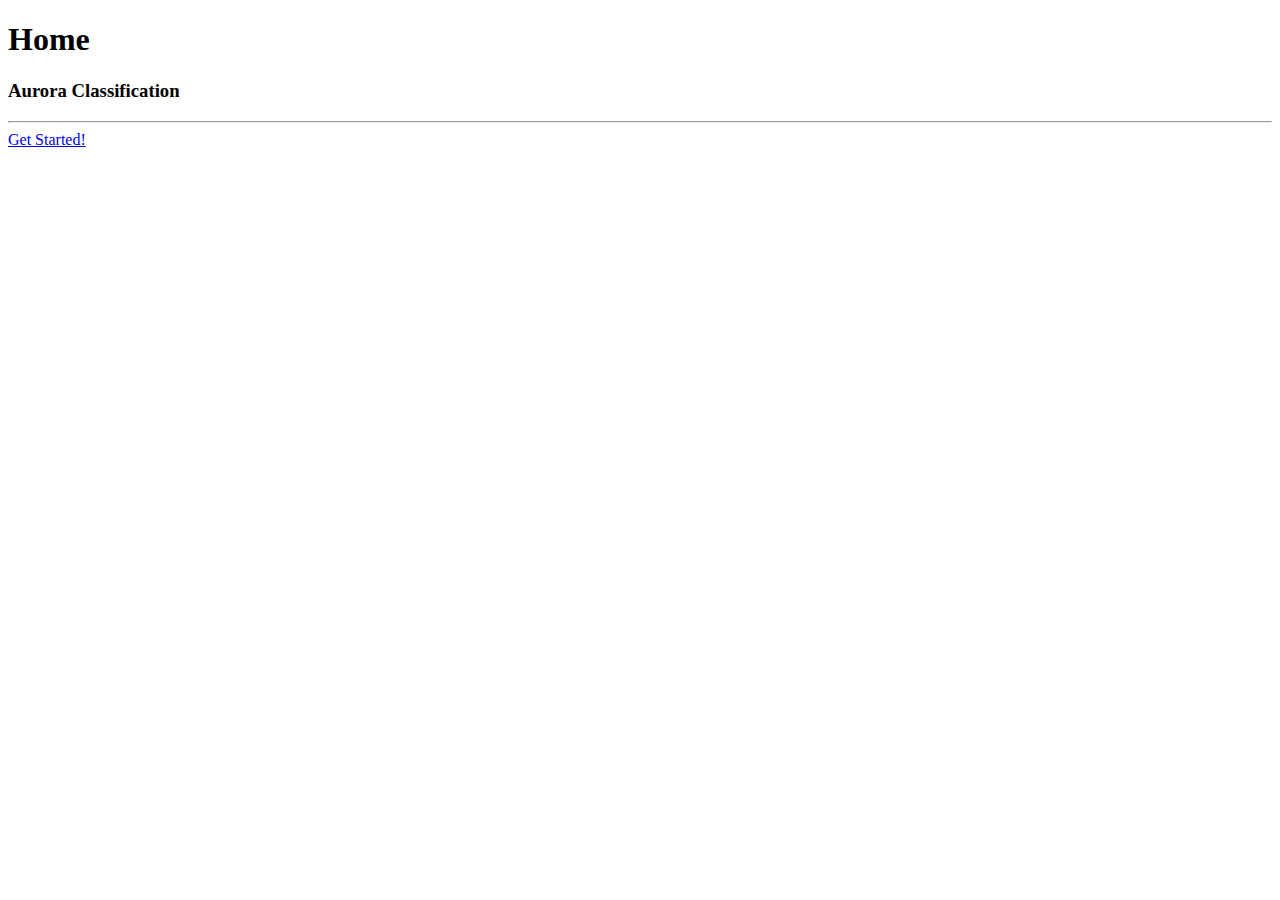
<file: web_app/templates/index.html>
<!DOCTYPE html>
<html lang="en">
<head>
    <meta charset="UTF-8">
    <title>Aurora Classification</title>
</head>
<body>
<div class="container">
 	<div class="row">
 		<div class="col-lg-12">
 			<div class="content">
 				<h1 id="title">Home</h1>
 				<h3>Aurora Classification </h3>
 				<hr>
 				<a href="http://localhost:5000/upload" class="btn btn-default btn-lg">Get Started!</a>
 			</div>
 		</div>
 	</div>
 </div>

</body>
</html>
</file>
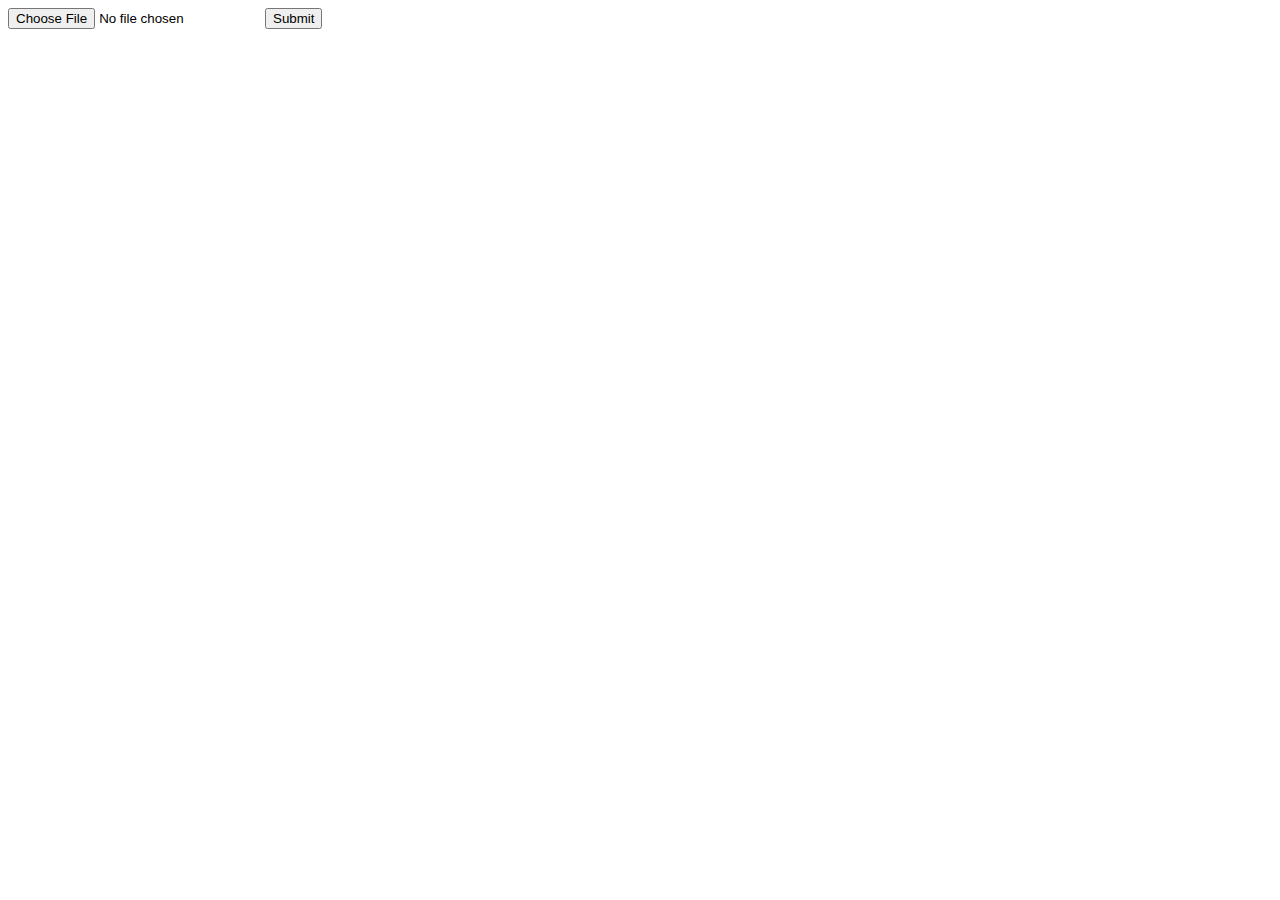
<file: web_app/templates/upload.html>
<!DOCTYPE html>
<html lang="en">
<head>
    <meta charset="UTF-8">
    <title>upload</title>
</head>
<body>
    <form action = "http://localhost:5000/uploaded" method = "POST"
         enctype = "multipart/form-data">
         <input type = "file" name = "file" />
         <input type = "submit"/>
      </form>
</body>
</html>
</file>
